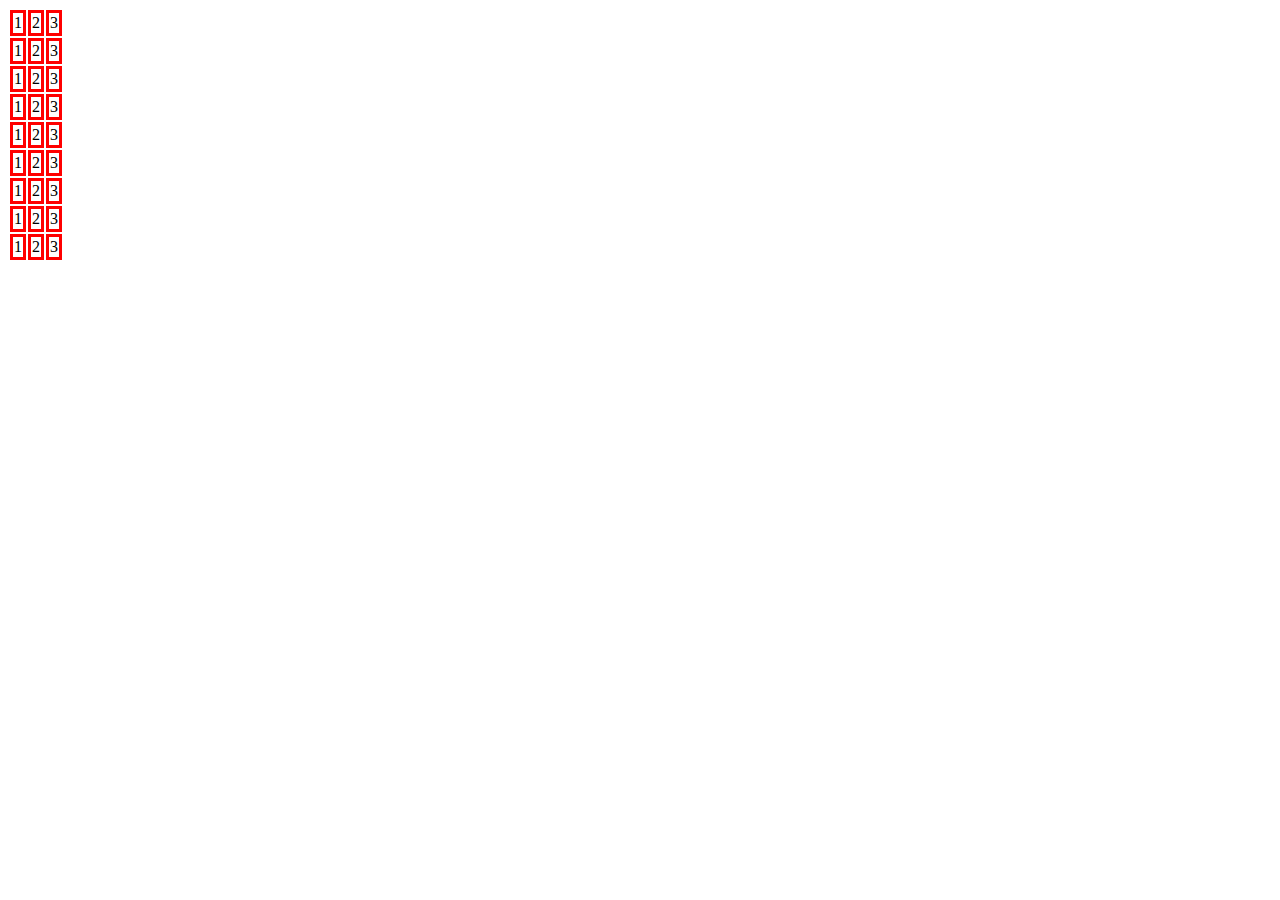
<file: project_1/css/index.html>
<!DOCTYPE html>
<html lang="en">
<head>
    <meta charset="UTF-8">
    <meta http-equiv="X-UA-Compatible" content="IE=edge">
    <meta name="viewport" content="width=device-width, initial-scale=1.0">
    <title>dddr</title>
    <style>
        .qrw td{
            border: 3px solid red;
        }
    </style>
</head>
<body>
    <table class="qrw">
        <tr>
            <td>1</td>
            <td>2</td>
            <td>3</td>
        </tr>
        <tr>
            <td>1</td>
            <td>2</td>
            <td>3</td>
        </tr>
        <tr>
            <td>1</td>
            <td>2</td>
            <td>3</td>
        </tr>
        <tr>
            <td>1</td>
            <td>2</td>
            <td>3</td>
        </tr>
        <tr>
            <td>1</td>
            <td>2</td>
            <td>3</td>
        </tr>
        <tr>
            <td>1</td>
            <td>2</td>
            <td>3</td>
        </tr>
        <tr>
            <td>1</td>
            <td>2</td>
            <td>3</td>
        </tr>
        <tr>
            <td>1</td>
            <td>2</td>
            <td>3</td>
        </tr>
        <tr>
            <td>1</td>
            <td>2</td>
            <td>3</td>
        </tr>
    </table>
</body>
</html>
</file>
